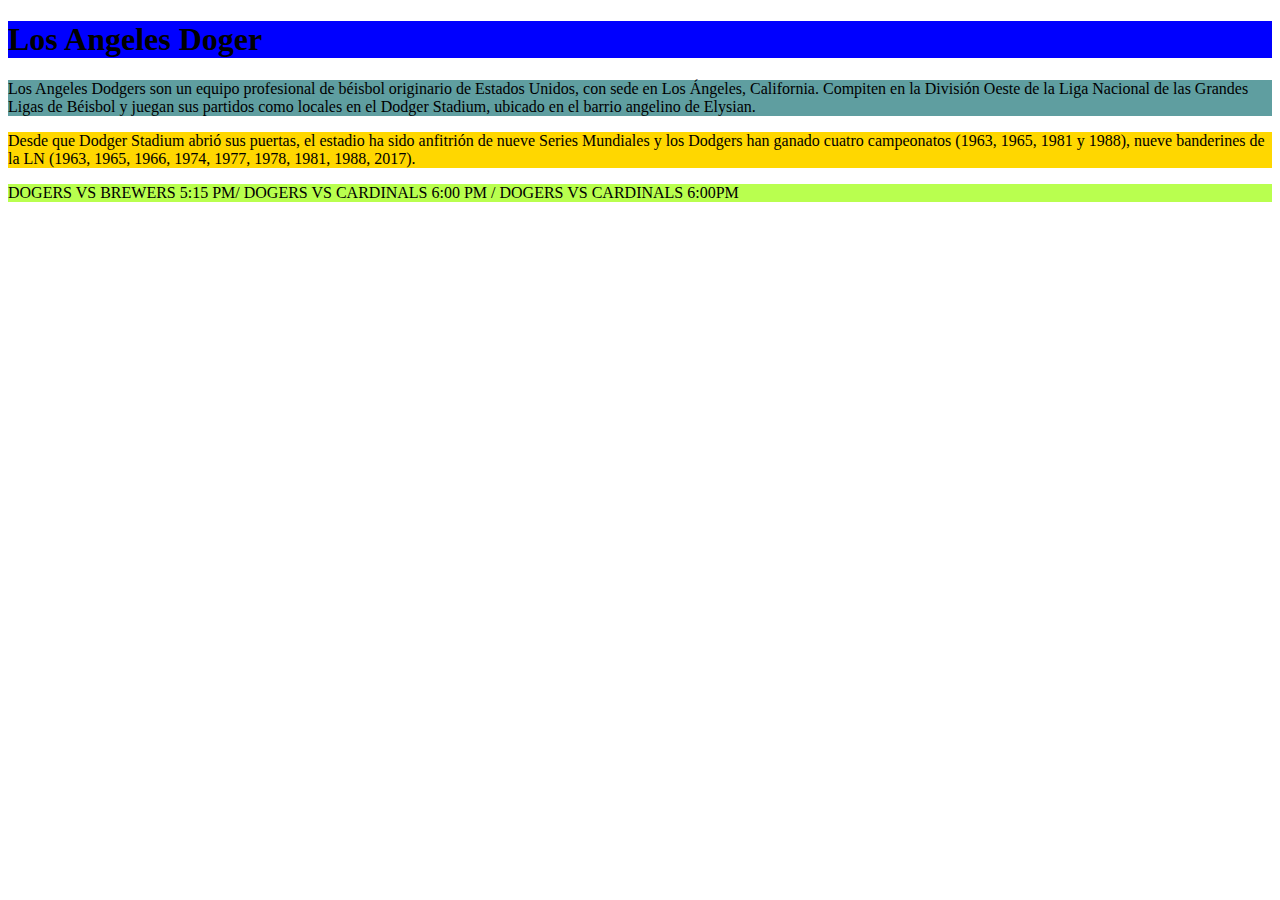
<file: Iindex1.html>
<!DOCTYPE html>
<html lang="en">
<head>

    <style>
        .campeonatos
        {
            background-color: gold;
        }
        .info
        {
            background-color: cadetblue;
        }
    </style>

    <meta charset="UTF-8">
    <meta name="viewport" content="width=device-width, initial-scale=1.0">
    <meta name="keywords" content="fundacion, juegos, campeonatos">
    <meta name="description" content="En este sitio encontraras un poco de hisotia y proximos juegos de los Doger">
    <meta name="author" content="OKGO">
    <title>Los Angeles Dodgers</title>
</head>
<body>
    <h1 style="background-color: blue; color: black;" class="info error">Los Angeles Doger</h1>
    
    <p tabindex="1" lang="es" class="info">Los Angeles Dodgers son un equipo profesional de béisbol originario de Estados Unidos, con sede en Los Ángeles, California. Compiten en la División Oeste de la Liga Nacional de las Grandes Ligas de Béisbol y juegan sus partidos como locales en el Dodger Stadium, ubicado en el barrio angelino de Elysian.</p>

    <p tabindex="2" lang="es" class="campeonatos">Desde que Dodger Stadium abrió sus puertas, el estadio ha sido anfitrión de nueve Series Mundiales y los Dodgers han ganado cuatro campeonatos (1963, 1965, 1981 y 1988), nueve banderines de la LN (1963, 1965, 1966, 1974, 1977, 1978, 1981, 1988, 2017).</p>

    <p tabindex="3" lang="es" class="Juegos">DOGERS VS BREWERS 5:15 PM/  DOGERS VS CARDINALS 6:00 PM /  DOGERS VS CARDINALS 6:00PM</p>


    <link rel="stylesheet" href="color.css">


</body>
</html>
</file>
<file: color.css>
.Juegos{
    background-color: rgba(172, 255, 47, 0.849);
    color:black;
}
</file>
